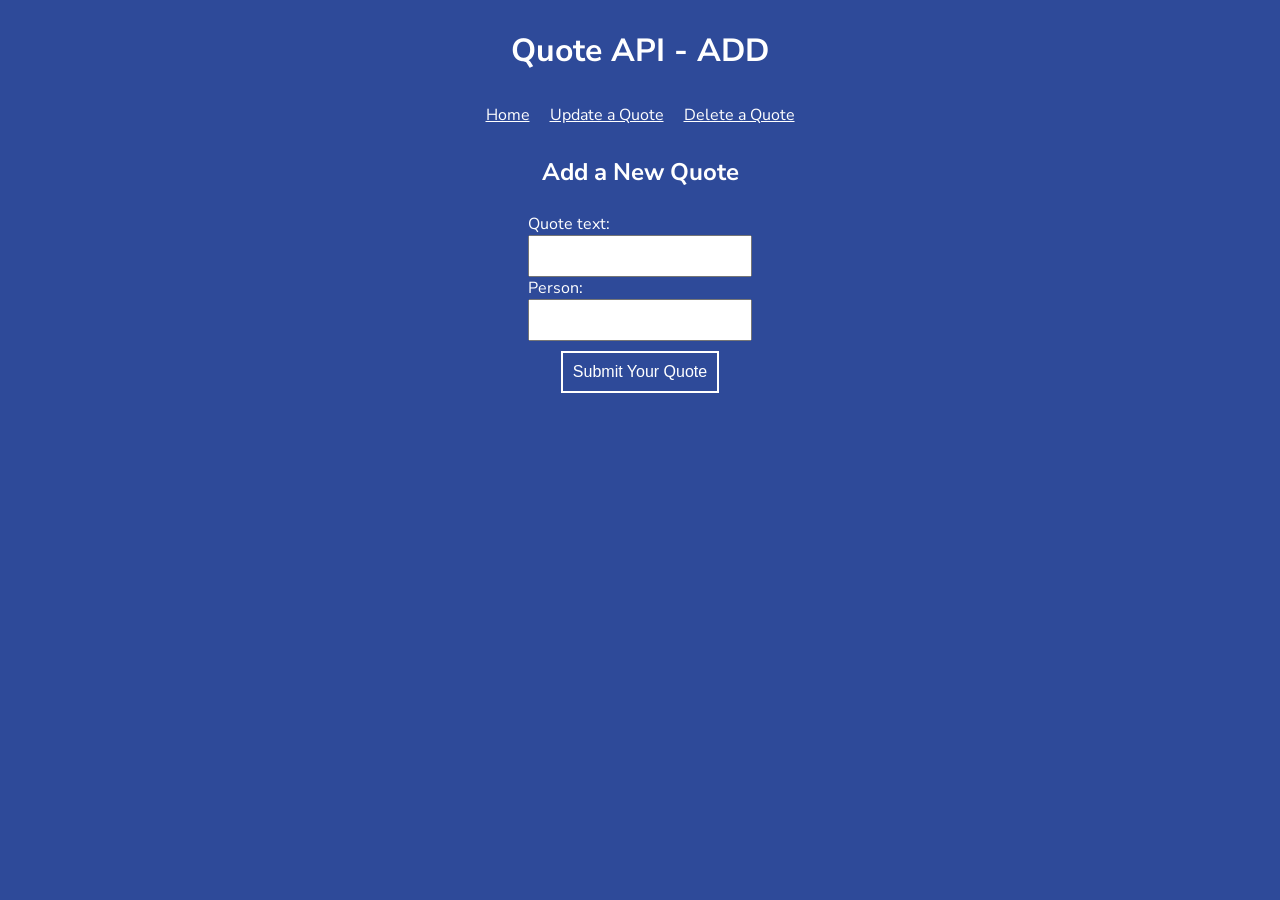
<file: public/add-quote.html>
<!DOCTYPE html>

<html lang="en">
<head>
  <title>Quote API</title>
  <link href="https://fonts.googleapis.com/css?family=Nunito+Sans:400,400i,700&display=swap" rel="stylesheet">
  <link rel="stylesheet" href="styles.css">
  <link rel="icon" type="image/x-icon"ç href="favicon.ico">
</head>
<body>
  <h1>Quote API - ADD</h1>
  <nav>
    <a href="index.html">Home</a>
    <a href="update-quote.html">Update a Quote</a>
    <a href="delete-quote.html">Delete a Quote</a>
  </nav>
  <h2>Add a New Quote</h2>
  <div class="inputs">
    <label for="quote">Quote text:</label>
    <input id="quote" value="">
    <label for="person">Person:</label>
    <input id="person" value="">
  </div>
  <div>
    <button id="submit-quote">Submit Your Quote</button>
  </div>
  <div id="new-quote">
    
  </div>
  <script src="add-quote.js"></script>
</body>
</html>
</file>
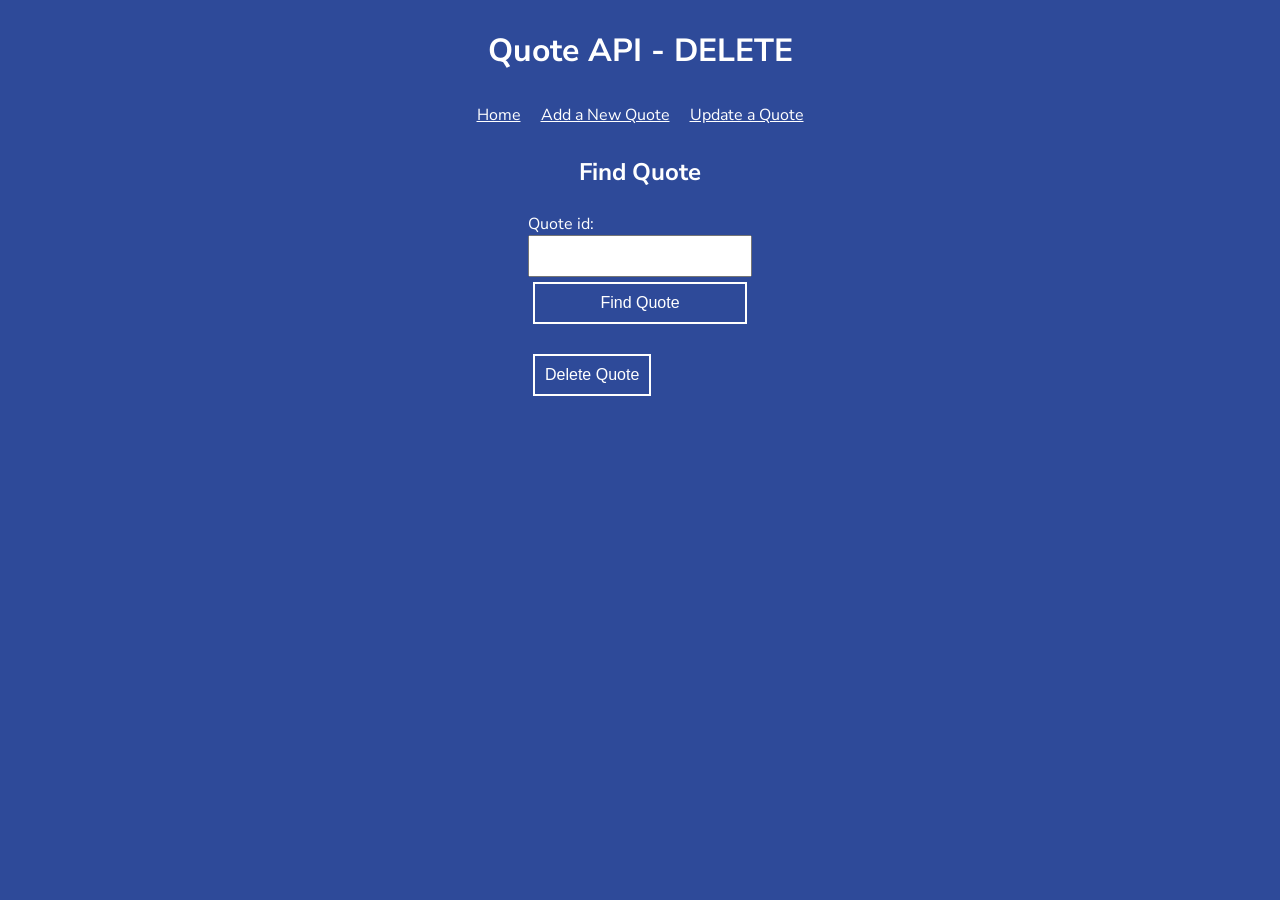
<file: public/delete-quote.html>
<!DOCTYPE html>

<html lang="en">
<head>
  <title>Quote API</title>
  <link href="https://fonts.googleapis.com/css?family=Nunito+Sans:400,400i,700&display=swap" rel="stylesheet">
  <link rel="stylesheet" href="styles.css">
  <link rel="icon" type="image/x-icon"ç href="favicon.ico">
</head>
<body>
  <h1>Quote API - DELETE</h1>
  <nav>
    <a href="index.html">Home</a>
    <a href="add-quote.html">Add a New Quote</a>
    <a href="update-quote.html">Update a Quote</a>
  </nav>
  <h2>Find Quote</h2>
  <div class="inputs">
    <label for="quoteId">Quote id:</label>
    <input id="quoteId" value="" required>
    <button id="fetch-by-id">Find Quote</button>
  <div id="quote-container">

  </div>
  <div>
      <button id="delete-quote">Delete Quote</button>
  </div>
  <div id="new-quote">
    
  </div>
  <script src="delete-quote.js"></script>
</body>
</html>
</file>
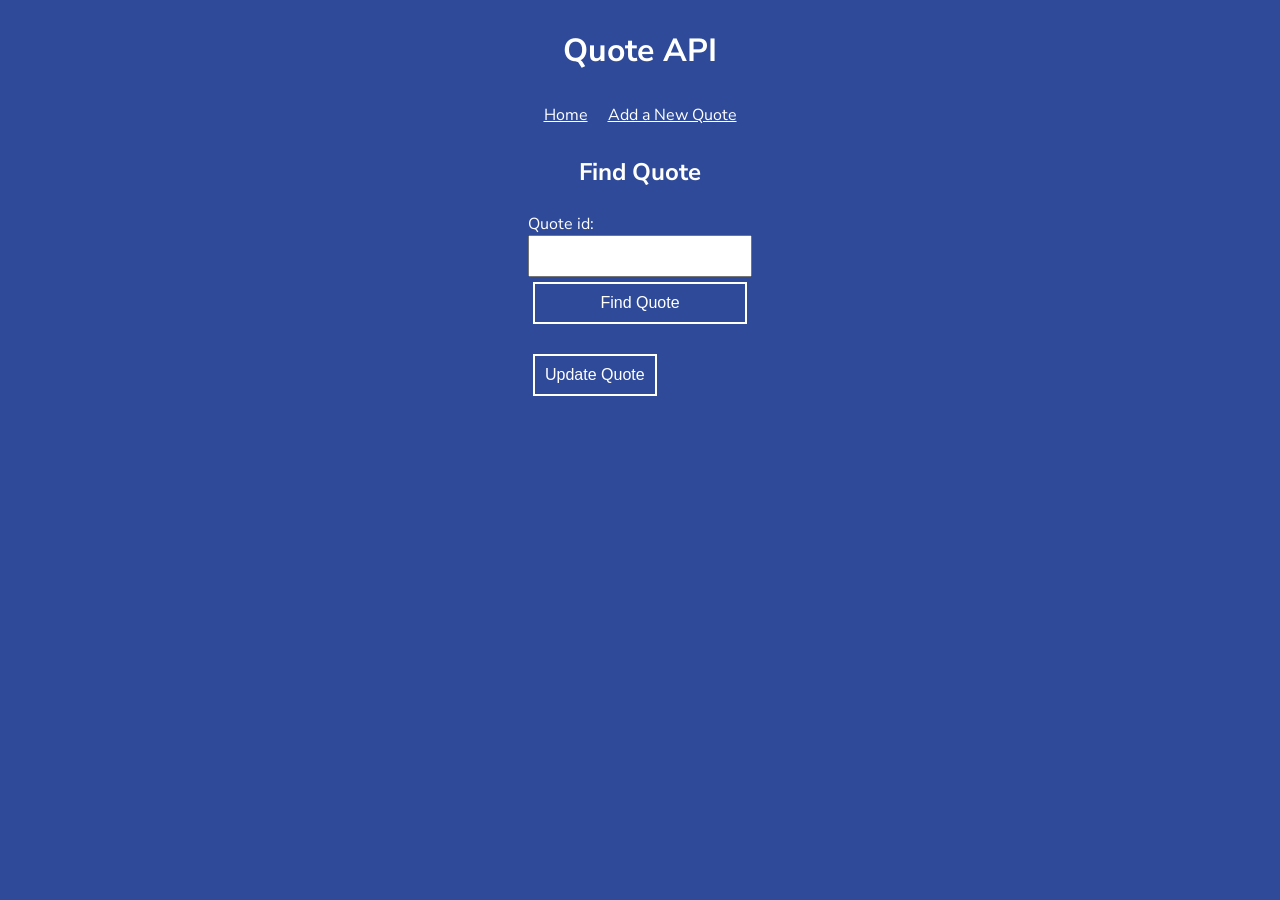
<file: public/update-quote.html>
<!DOCTYPE html>

<html lang="en">
<head>
  <title>Quote API</title>
  <link href="https://fonts.googleapis.com/css?family=Nunito+Sans:400,400i,700&display=swap" rel="stylesheet">
  <link rel="stylesheet" href="styles.css">
  <link rel="icon" type="image/x-icon"ç href="favicon.ico">
</head>
<body>
  <h1>Quote API</h1>
  <nav>
    <a href="index.html">Home</a>
    <a href="add-quote.html">Add a New Quote</a>
  </nav>
  <h2>Find Quote</h2>
  <div class="inputs">
    <label for="quoteId">Quote id:</label>
    <input id="quoteId" value="" required>
    <button id="fetch-by-id">Find Quote</button>
  <div id="quote-container">

  </div>
  <div>
      <button id="update-quote">Update Quote</button>
  </div>
  <div id="new-quote">
    
  </div>
  <script src="update-quote.js"></script>
</body>
</html>
</file>
<file: public/styles.css>
body {
  background-color: #2e4a99;
  color: #fff;
  display: flex;
  flex-direction: column;
  align-items: center;
  font-family: 'Nunito Sans', sans-serif;
}

h1 {
  text-align: center;
  font-weight: bold;
}

nav {
  width: 80%;
  max-width: 400px;
  display: flex;
  justify-content: center;
}

a {
  color: #fff;
}

nav a {
  margin: 10px;
}

.inputs {
  display: flex;
  flex-direction: column;
  margin: 5px;
}

input {
  font-size: 16px;
  padding: 10px;
}

textarea {
  font-size: 13px;
  font-family: 'Nunito Sans', sans-serif;
  padding: 5% 5px;
  text-align: center;
}
button {
  margin: 5px;
  cursor: pointer;
  border: 2px solid #fff;
  background-color: #2e4a99;
  color: #fff;
  padding: 10px;
  font-size: 16px;
}

button:hover {
  background-color: #5788fa;
  transition: background-color 0.2s;
}

#quote-container {
  padding: 10px;
  width: 60%;
}

.single-quote {
  padding: 10px;
}

.quote-text {
  font-style: italic;
}
</file>
